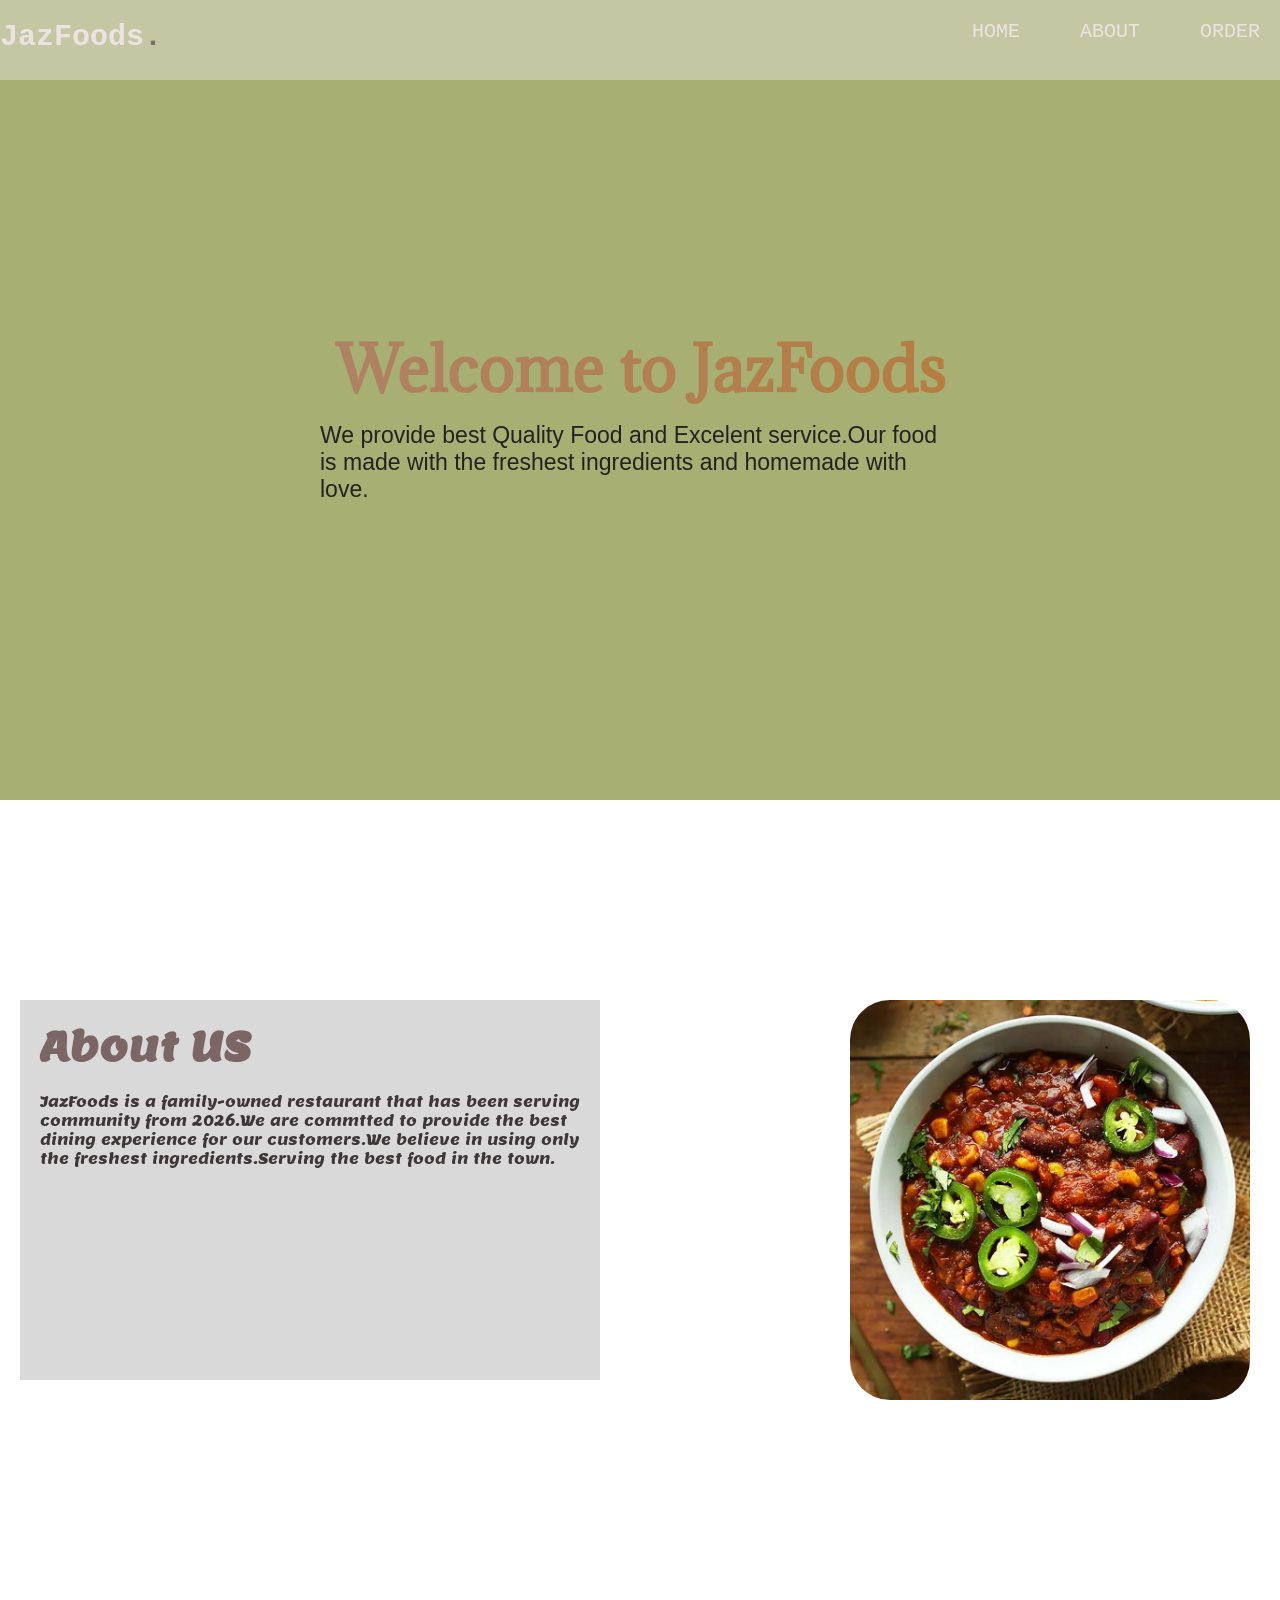
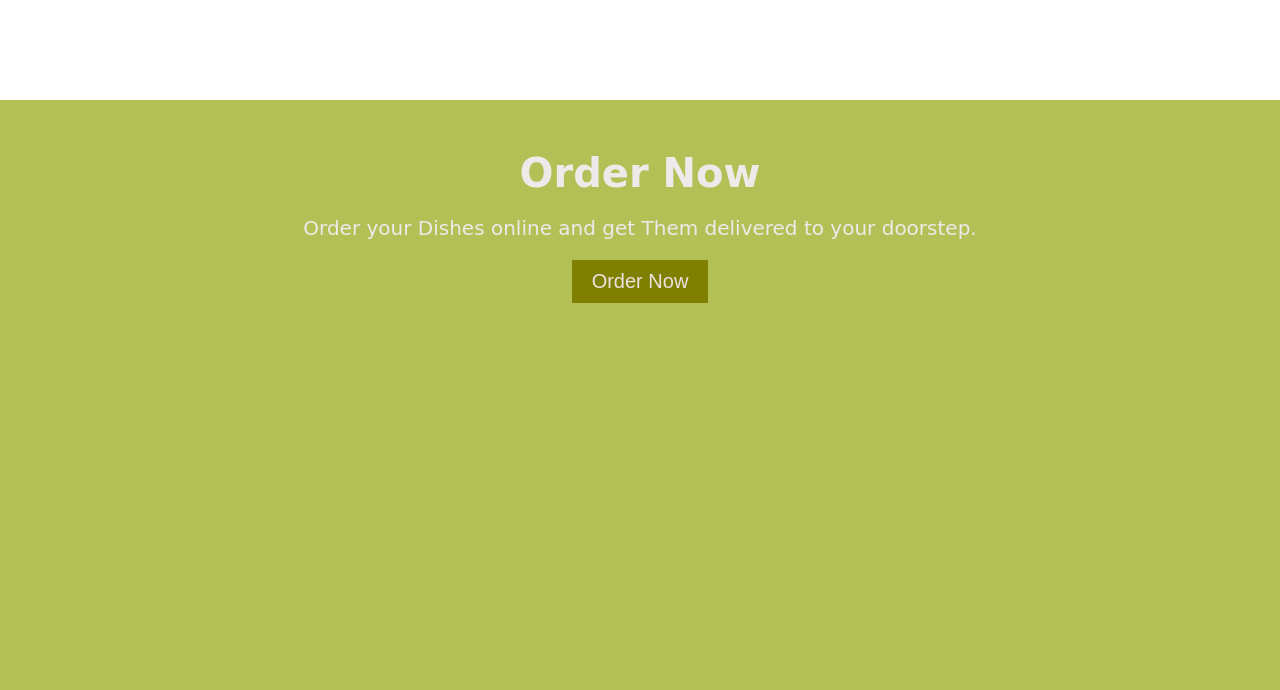
<file: index.html>
<!DOCTYPE html>
<html>
  <head>
    <title>JazFoods</title>
   <link rel="stylesheet" href="style.css">
</head>
<body>
  <header>
    <h3>JazFoods<span>.</span></h3>
    <nav class="navlinks">
      <a href="index.html">HOME</a>
      <a href="#about">ABOUT</a>
      <a href="order.html">ORDER</a>
    </nav>
  </header>
  <section class="hero">
    <h1>Welcome to JazFoods</h1>
    <p>We provide best Quality Food and Excelent service.Our food<br> is made with the freshest ingredients and homemade with love.</p>
    <video autoplay muted loop>
      <source src="https://www.pexels.com/download/video/5765842/" />
    </video>
  </section>
  <section class="about">
    <div class="abouttxt" id="about">
      <h2>About US</h2>
      <p>JazFoods is a family-owned restaurant that has been serving community from 2026.We are commtted to provide the best dining experience for our customers.We believe in using only the freshest ingredients.Serving the best food in the town.</p>
    </div>
    <img src="./assets/wanted.webp"/>
  </section>
  <section id="order">
    <h2>Order Now</h2>
    <p>Order your Dishes online and get Them delivered to your doorstep.</p>
    <button><a href="order.html">Order Now</a></button>
  </section>
</body>
</html>
</file>
<file: style.css>
@import url('https://fonts.googleapis.com/css2?family=Adamina&display=swap');
@import url('https://fonts.googleapis.com/css2?family=Lemon&display=swap');
.adamina-regular {
  font-family: "Adamina", serif;
  font-weight: 400;
  font-style: normal;
}
.lemon-regular {
  font-family: "Lemon", serif;
  font-weight: 400;
  font-style: normal;
}
* {
    padding: 0;
    margin: 0;
    box-sizing: border-box;
}
body {
    font-family: Arial, sans-serif;
    background-color: #b2c056;
    color: #ede2e2;
}
header{
    height: 80px;
    padding-top: 20px;
    padding-bottom: 10px;
    display: flex;
    justify-content: space-between;
    background-color: #c3c8a2;
}
a {
    text-decoration: none;
    color: #ede2e2;
}
header h3 {
    font-size: 30px;
    font-family: 'Courier New', Courier, monospace;
}
header h3 span {
    color: #7d6f6f;
    padding: .00001px;
    margin: 0;
}
header nav {
    display: flex;
    justify-content: space-between;
    gap: 60px;
}
header nav a {
    font-size: 20px;
    font-family: 'Courier New', Courier, monospace;
}
header nav a:nth-child(3){
    margin-right: 20px;
}
header nav a:hover {
    color: #7d6f6f;
    border-bottom: 1px solid #7d6f6f ;
    transition: 2s ease;
}
.hero {
    height: 80vh;
    background-color: #a7af72;
    position: relative;
}
.hero h1{
    font-size: 60px;
    font-family:  "Adamina", serif;
    background: linear-gradient(to right, #ae8264, #b57d41);
    background-clip: text;
    -webkit-background-clip: text;
    color: transparent;
}
.hero video {
    width: 100%;
    height: 100%;
    object-fit: cover;
    position: absolute;
    top: 0;
    z-index: 1;
}
.hero h1, .hero p {
    position: absolute;
    z-index: 2;
    top: 40%;
    left: 50%;
    transform: translate(-50%, -50%);
}
.hero p {
    top: 53%;
    color: #242222;
    font-size: 23px;
}
video {
    opacity: 0.5;
}
.about {
    display: flex;
    justify-content: space-between;
    background-color: white;
    height: 100vh;
}
.about .abouttxt {
    background: #D9D9D9;
    width: 580px;
    height: 380px;
    font-family: "Lemon", serif;
    margin-top: 200px;
    margin-left: 20px;
}
.abouttxt p {
    color: #3D3737;
    font-size: 15px;
    margin-top: 20px;
    margin-left: 20px;
}
.abouttxt h2 {
  font-size: 40px;
  color: #7C6565;
  margin-top: 20px;
  margin-left: 20px;
}
.about img {
    height: 400px;
    margin-top: 200px;
    width: auto;
    border-radius: 40px;
    margin-right: 30px;
} 
#order {
    height: 60vh;
    text-align: center;
    color: rgb(237, 234, 234);
    font-family: 'system-ui', 'Segoe UI', sans-serif;
}
#order h2{
    font-size: 40px;
    margin-top: 50px;
}
#order p{
    font-size: 20px;
    margin-top: 20px;
}
#order button {
    margin-top: 20px;
    color: #ede2e2;
    background: olive;
    border: none;
    padding: 10px 20px;
    font-size: 20px;
}
.cartrow{
    display: flex;
    justify-content: space-between;
    align-items: center;
    gap: 12px;
    padding: 15px 0;
    border-bottom: 1px solid #ddd;
}
</file>
